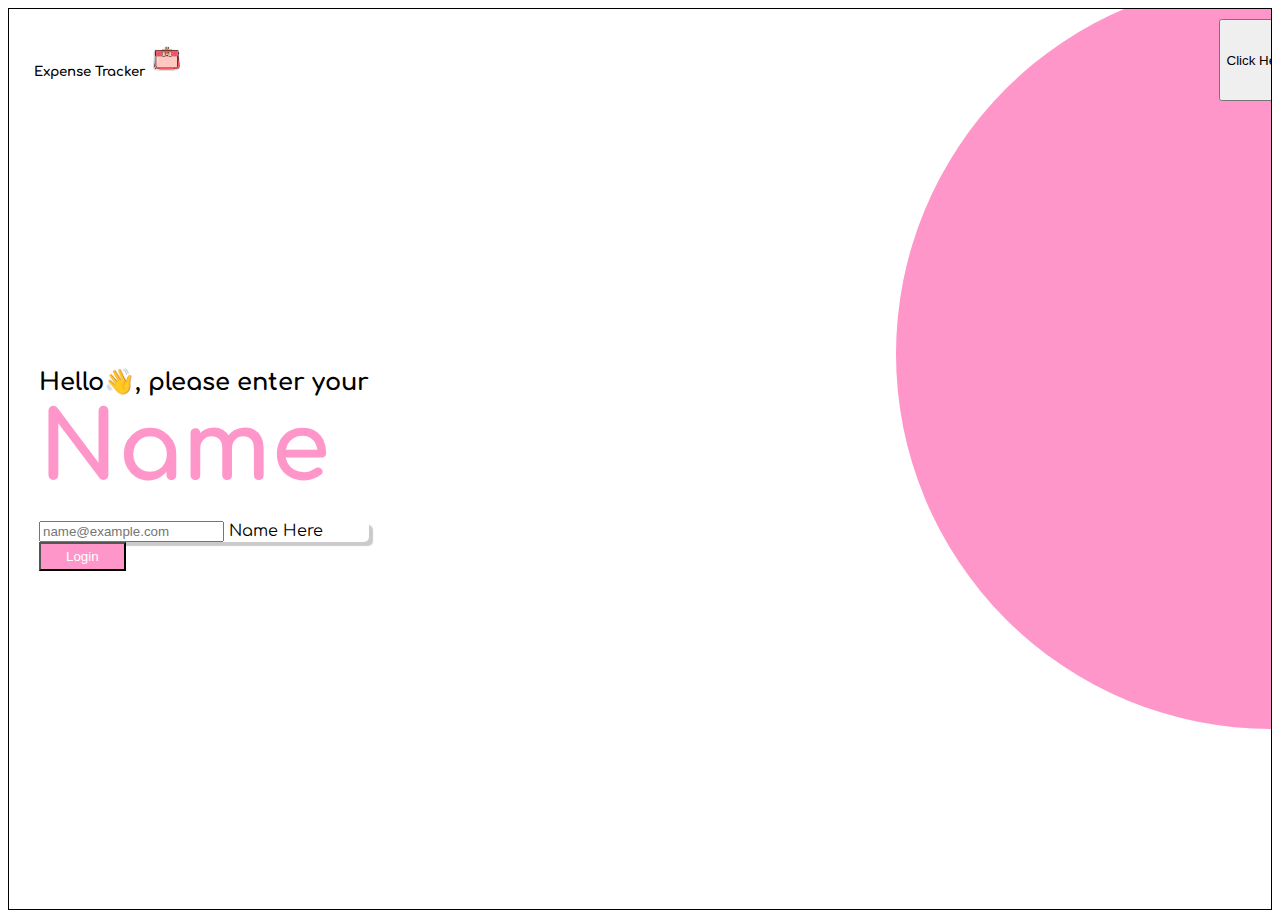
<file: index.html>
<!doctype html>
<html lang="en">
  <head>
    <meta charset="utf-8">
    <meta name="viewport" content="width=device-width, initial-scale=1">
    <title>Bootstrap demo</title>
    <link href="https://cdn.jsdelivr.net/npm/bootstrap@5.3.7/dist/css/bootstrap.min.css" rel="stylesheet" integrity="sha384-LN+7fdVzj6u52u30Kp6M/trliBMCMKTyK833zpbD+pXdCLuTusPj697FH4R/5mcr" crossorigin="anonymous">
   <link rel="preconnect" href="https://fonts.googleapis.com">
<link rel="preconnect" href="https://fonts.gstatic.com" crossorigin>
<link href="https://fonts.googleapis.com/css2?family=Comfortaa:wght@300..700&family=Poppins:ital,wght@0,100;0,200;0,300;0,400;0,500;0,600;0,700;0,800;0,900;1,100;1,200;1,300;1,400;1,500;1,600;1,700;1,800;1,900&display=swap" rel="stylesheet">
    <link rel="stylesheet" href="home.css">
  </head>
  <body>
    
    <div class="parent">
        <div class="solid-circle"></div>
        <div class="header-home">
            <h5 class="m-0">Expense Tracker 
                <img src="./wallet2.png" alt="" width="35px" height="35px">
            </h5>
            <button class="btn btn-md" id="click-here-button">Click Here</button>
        </div>
        <div class="main-content">
            <h2 class="content-text">Hello<span id="wave" >👋</span>, please enter your <br>
            <span id="name">Name</span> </h2>
            <div class="form-floating mb-3">
         <input type="text" class="form-control" id="floatingInput" placeholder="name@example.com">
        <label for="floatingInput">Name Here</label>
        </div>
        <a href="./Tracker.html">
        <button class="btn btn-sm" id="login-btn">
            Login
        </button>
        </a>
        </div>
    </div>
    <script src="https://cdn.jsdelivr.net/npm/bootstrap@5.3.7/dist/js/bootstrap.bundle.min.js" integrity="sha384-ndDqU0Gzau9qJ1lfW4pNLlhNTkCfHzAVBReH9diLvGRem5+R9g2FzA8ZGN954O5Q" crossorigin="anonymous"></script>
    <script src="https://cdn.jsdelivr.net/npm/@popperjs/core@2.11.8/dist/umd/popper.min.js" integrity="sha384-I7E8VVD/ismYTF4hNIPjVp/Zjvgyol6VFvRkX/vR+Vc4jQkC+hVqc2pM8ODewa9r" crossorigin="anonymous"></script>
<script src="https://cdn.jsdelivr.net/npm/bootstrap@5.3.7/dist/js/bootstrap.min.js" integrity="sha384-7qAoOXltbVP82dhxHAUje59V5r2YsVfBafyUDxEdApLPmcdhBPg1DKg1ERo0BZlK" crossorigin="anonymous"></script>
</body>
</html>
</file>
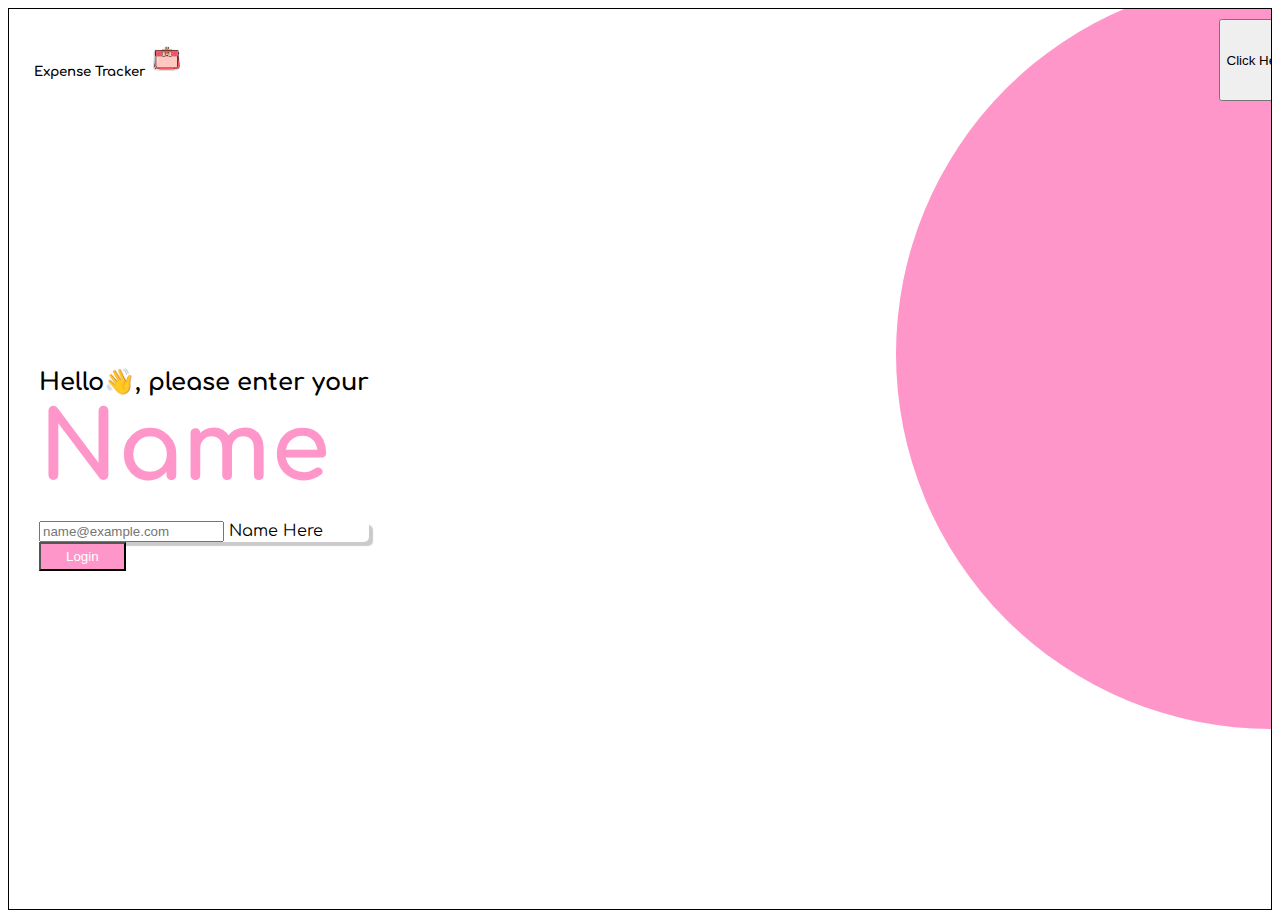
<file: home.html>
<!doctype html>
<html lang="en">
  <head>
    <meta charset="utf-8">
    <meta name="viewport" content="width=device-width, initial-scale=1">
    <title>Bootstrap demo</title>
    <link href="https://cdn.jsdelivr.net/npm/bootstrap@5.3.7/dist/css/bootstrap.min.css" rel="stylesheet" integrity="sha384-LN+7fdVzj6u52u30Kp6M/trliBMCMKTyK833zpbD+pXdCLuTusPj697FH4R/5mcr" crossorigin="anonymous">
   <link rel="preconnect" href="https://fonts.googleapis.com">
<link rel="preconnect" href="https://fonts.gstatic.com" crossorigin>
<link href="https://fonts.googleapis.com/css2?family=Comfortaa:wght@300..700&family=Poppins:ital,wght@0,100;0,200;0,300;0,400;0,500;0,600;0,700;0,800;0,900;1,100;1,200;1,300;1,400;1,500;1,600;1,700;1,800;1,900&display=swap" rel="stylesheet">
    <link rel="stylesheet" href="home.css">
  </head>
  <body>
    
    <div class="parent">
        <div class="solid-circle"></div>
        <div class="header-home">
            <h5 class="m-0">Expense Tracker 
                <img src="./wallet2.png" alt="" width="35px" height="35px">
            </h5>
            <button class="btn btn-md" id="click-here-button">Click Here</button>
        </div>
        <div class="main-content">
            <h2 class="content-text">Hello<span id="wave" >👋</span>, please enter your <br>
            <span id="name">Name</span> </h2>
            <div class="form-floating mb-3">
         <input type="text" class="form-control" id="floatingInput" placeholder="name@example.com">
        <label for="floatingInput">Name Here</label>
        </div>
        <a href="./Tracker.html">
        <button class="btn btn-sm" id="login-btn">
            Login
        </button>
        </a>
        </div>
    </div>
    <script src="https://cdn.jsdelivr.net/npm/bootstrap@5.3.7/dist/js/bootstrap.bundle.min.js" integrity="sha384-ndDqU0Gzau9qJ1lfW4pNLlhNTkCfHzAVBReH9diLvGRem5+R9g2FzA8ZGN954O5Q" crossorigin="anonymous"></script>
    <script src="https://cdn.jsdelivr.net/npm/@popperjs/core@2.11.8/dist/umd/popper.min.js" integrity="sha384-I7E8VVD/ismYTF4hNIPjVp/Zjvgyol6VFvRkX/vR+Vc4jQkC+hVqc2pM8ODewa9r" crossorigin="anonymous"></script>
<script src="https://cdn.jsdelivr.net/npm/bootstrap@5.3.7/dist/js/bootstrap.min.js" integrity="sha384-7qAoOXltbVP82dhxHAUje59V5r2YsVfBafyUDxEdApLPmcdhBPg1DKg1ERo0BZlK" crossorigin="anonymous"></script>
</body>
</html>
</file>
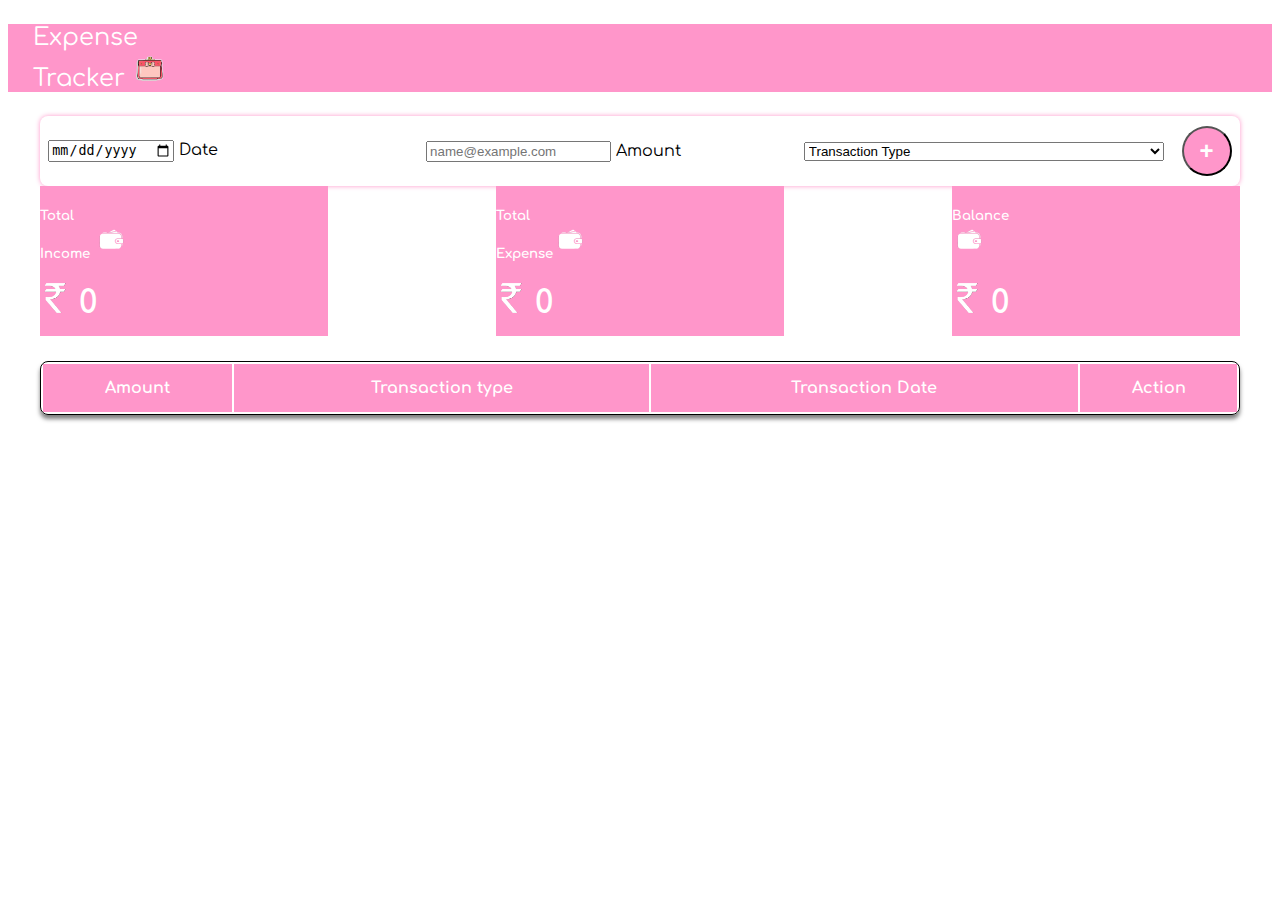
<file: Tracker.html>
<!doctype html>
<html lang="en">
  <head>
    <meta charset="utf-8">
    <meta name="viewport" content="width=device-width, initial-scale=1">
    <title>Bootstrap demo</title>
    <link href="https://cdn.jsdelivr.net/npm/bootstrap@5.3.7/dist/css/bootstrap.min.css" rel="stylesheet" integrity="sha384-LN+7fdVzj6u52u30Kp6M/trliBMCMKTyK833zpbD+pXdCLuTusPj697FH4R/5mcr" crossorigin="anonymous">
    <link rel="preconnect" href="https://fonts.googleapis.com">
    <link rel="preconnect" href="https://fonts.gstatic.com" crossorigin>
    <link href="https://fonts.googleapis.com/css2?family=Comfortaa:wght@300..700&family=Poppins:ital,wght@0,100;0,200;0,300;0,400;0,500;0,600;0,700;0,800;0,900;1,100;1,200;1,300;1,400;1,500;1,600;1,700;1,800;1,900&display=swap" rel="stylesheet">
    <link rel="stylesheet" href="Tracker.css">
</head>
  <body>
    <div class="header">
      <p class="m-0">Expense<br>Tracker
        <img src="wallet2.png" alt="" width="35px" height="35px">
      </p>
    </div>
    
    <div class="input-form">
        <div class="form-floating inputs" >
      <input type="date" class="form-control dateInput" id="floatingInput" placeholder="name@example.com">
        <label for="floatingInput">Date</label>
      </div>
      <div class="form-floating inputs" >
        <input type="email" class="form-control amountInput" id="floatingInput" placeholder="name@example.com">
        <label for="floatingInput">Amount</label>
      </div>
      <select class="form-select inputs transactiontype" aria-label="Default select example">
        <option selected>Transaction Type</option>
        <option value="Income">Income</option>
        <option value="Expense">Expense</option>
      </select>
    
      <button class="btn" id="add-button" onclick="addRow()">+</button>
    </div>

    <div class="cards mt-4">
      <div class="card" style="width: 18rem;">
        <div class="card-body">
          <h5 class="total">Total <br> Income <img id="wallet" src="./wallet5.png" alt="" width="35px" height="35px"></h5>
          <h1 class="m-0">
            <img id="currency" src="./currency3.png" alt="" width="30px">
            <span id="Income" class="total-amount m-0">0</span>
          </h1>
        </div>
      </div>

      <div class="card" style="width: 18rem;">
        <div class="card-body">
          <h5 class="total">Total <br> Expense<img id="wallet" src="./wallet5.png" alt="" width="35px" height="35px"></h5>
          <h1 class="m-0">
            <img id="currency" src="./currency3.png" alt="" width="30px">
            <span id="Expense" class="total-amount m-0">0</span>
          </h1>
        </div>
      </div>

      <div class="card" style="width: 18rem;">
        <div class="card-body">
          <h5 class="total">Balance <br> <img id="wallet" src="./wallet5.png" alt="" width="35px" height="35px"></h5>
          <h1 class="m-0">
            <img id="currency" src="./currency3.png" alt="" width="30px">
            <span id="balance" class="total-amount m-0">0</span>
          </h1>
        </div>
      </div>
    </div>

    <table class="transaction-table" id="table">
      <tr id="header-row" >
        <th>Amount</th>
        <th>Transaction type</th>
        <th>Transaction Date</th>
        <th>Action</th>
      </tr>
      
    </table>

   <script>
    let table=document.getElementById('table')
    console.log("Table: ",table);

    function deleteRow(row)
    {
        console.log('hi from deleteRow function');
        console.log(row);
        row.remove();
    }

      function addRow()
      {
          let date=document.getElementsByClassName('dateInput')[0].value
          let amount=document.getElementsByClassName('amountInput')[0].value
          let transactiontype=document.getElementsByClassName('transactiontype')[0].value

          let row=document.createElement('tr')

          let amountCell=document.createElement('td')
          amountCell.innerText=amount;

          let transactionCell=document.createElement('td')
          transactionCell.innerText=transactiontype;

          let dateCell=document.createElement('td')
          dateCell.innerText=date;

          let binCell=document.createElement('td')

          let deleteButton=document.createElement('button')
          let binImage=document.createElement('img')
          binImage.src='./bin.png'
          binImage.style.width='35px'
          binImage.style.height='35px'
          deleteButton.classList.add('delete-button')
          deleteButton.onclick=()=>deleteRow(row)

          deleteButton.appendChild(binImage)

          binCell.appendChild(deleteButton)

          row.appendChild(amountCell)
          row.appendChild(transactionCell)
          row.appendChild(dateCell)
          row.appendChild(binCell)

          table.appendChild(row)

          let totalIncome=document.getElementById('Income').innerText
          let totalExpense=document.getElementById('Expense').innerText
          let balance=document.getElementById('balance').innerText
          
          if(transactiontype=='Income')
          {
            if(totalIncome=='0')
          {
            document.getElementById('Income').innerText=amount
          }
          else
          {
            document.getElementById('Income').innerText=parseInt(totalIncome)+parseInt(amount)
          }

          if(balance=="0")
          {
            document.getElementById('balance').innerText=amount
          }
          else{
            document.getElementById('balance').innerText=parseInt(balance)+parseInt(amount)
          }
        }
          else if(transactiontype=='Expense')
          {
            if(totalExpense=='0')
          {
            document.getElementById('Expense').innerText=amount
          }
          else
          {
            document.getElementById('Expense').innerText=parseInt(totalExpense)+parseInt(amount)
          }
            if(balance=="0")
          {
            document.getElementById('balance').innerText=amount
          }
          else{
            document.getElementById('balance').innerText=parseInt(balance)-parseInt(amount)
          }
          }
          console.log('line 133: ',totalIncome,totalExpense, balance)
        }
      
   </script>

    <script src="https://cdn.jsdelivr.net/npm/bootstrap@5.3.7/dist/js/bootstrap.bundle.min.js" integrity="sha384-ndDqU0Gzau9qJ1lfW4pNLlhNTkCfHzAVBReH9diLvGRem5+R9g2FzA8ZGN954O5Q" crossorigin="anonymous"></script>
    <script src="https://cdn.jsdelivr.net/npm/@popperjs/core@2.11.8/dist/umd/popper.min.js" integrity="sha384-I7E8VVD/ismYTF4hNIPjVp/Zjvgyol6VFvRkX/vR+Vc4jQkC+hVqc2pM8ODewa9r" crossorigin="anonymous"></script>
    <script src="https://cdn.jsdelivr.net/npm/bootstrap@5.3.7/dist/js/bootstrap.min.js" integrity="sha384-7qAoOXltbVP82dhxHAUje59V5r2YsVfBafyUDxEdApLPmcdhBPg1DKg1ERo0BZlK" crossorigin="anonymous"></script>  
</body>
</html>
</file>
<file: home.css>
body{
     font-family: "Comfortaa", sans-serif;
}

.parent
{
    position: relative;
    border: 1px #000000 solid;
    height: 100vh;
    overflow: hidden;
    display: flex;
    align-items: center;
}

.solid-circle{
    height: 750px;
    width: 750px;
    background: rgb(255, 150, 202);
    border-radius: 50%;
    position: absolute;
    right: -375px;
    top: -30px;
    z-index: 1 ;
}

.header-home{
    display: flex;
    justify-content: space-between;
    position: absolute;
    z-index: 2;
    width: 100%;
    top: 10px;
    padding: 0px 25px;
}



#wave{
    font-size: 25px;
}

#name{
    color: rgb(255, 150, 202);
    font-size: 95px;
}

.form-floating{
    box-shadow: 4px 4px 1px rgba(49, 39, 39, 0.25);
    border-radius: 5px;
}

#login-btn{
    background: rgb(255, 150, 202);
    color: white;
    padding: 5px 25px; 
}

.main-content{
    margin-left: 30px;
}

@media only screen and (max-width: 768px) 
{
.solid-circle{
    background: black;
    width: 300px;
    height: 300px;
    top: -150px;
    right: -115px;
}
#name{
    color: black;
}
#login-btn{
    background: black;
}
#click-here-button{
    color: black;
}
}
</file>
<file: Tracker.css>
body{
     font-family: "Comfortaa", sans-serif;
}

.header{
    background-color: #ff96ca;
    color: white;
    padding-left: 25px;
    font-size: x-large;
}

.input-form{
    display: flex;
    justify-content: space-around;
    width: 95%;
    margin: auto;
    border-radius: 8px;
    box-shadow: 0px 0px 5px #ff96ca;
    margin-top: 15px;
    padding: 10px 0px;
    align-items: center;
}

#add-button{
    background: rgb(255, 150, 202);
    width: 50px;
    height: 50px;
    border-radius: 50%;
    font-weight: 600;
    font-size: x-large;
    color: white;
}

.inputs{
    width: 30%;
}

.cards{
    display: flex;
    width: 95%;
    margin: auto;
    justify-content: space-between;
    margin-bottom: 25px;
    gap: 5px;
}

.card{
    background:rgb(255, 150, 202) ;
    color: white;
    height: 150px;
}

.card-body{
    color: white;
}

.transaction-table{
    width: 95%;
    margin: auto;
    border: 1px black solid;
    border-radius: 8px;
    overflow: hidden;
    font-weight: 900;
    box-shadow: 0px 4px 4px rgba(0, 0, 0, 0.5);
}

#header-row{
    background: #ff96ca;
}

#header-row th{
    padding: 15px 0px;
    color: white;
}

.delete-button{
    background: white;
    height: 55px;
    border: 1px red solid;
    border-radius: 50%;
}

@media only screen and (max-width: 768px)
{
    .header{
        background: black;
    }
    .input-form{
    display: flex;
    flex-direction: column;
    align-items: center;
    gap: 15px;
    box-shadow: 0px 0px 5px #000000;
    }
    .inputs{
    width: 75%;
    }
    #add-button{
    background: black;
    width: 75%;
    border-radius: 8px;
    }
    .cards{
    display: flex;
    justify-content: space-between;
    width: 95%;
    margin: auto;
    margin-bottom: 25px;
    gap: 10px;
}
.card{
    background:rgb(0, 0, 0) ;
    color: white;
    height: 120px;
    display: inline;
}

.card-body{
    color: white;
}
.total-amount{
    font-size: 17px;
}
.total{
    font-size: 13px;
}
#wallet{
    width: 20px;
}
#currency{
    width: 15px;
}
#header-row{
    background: #000000;
}
.delete-button{
    background: white;
    height: 40px;
    border: none;
}
}
</file>
